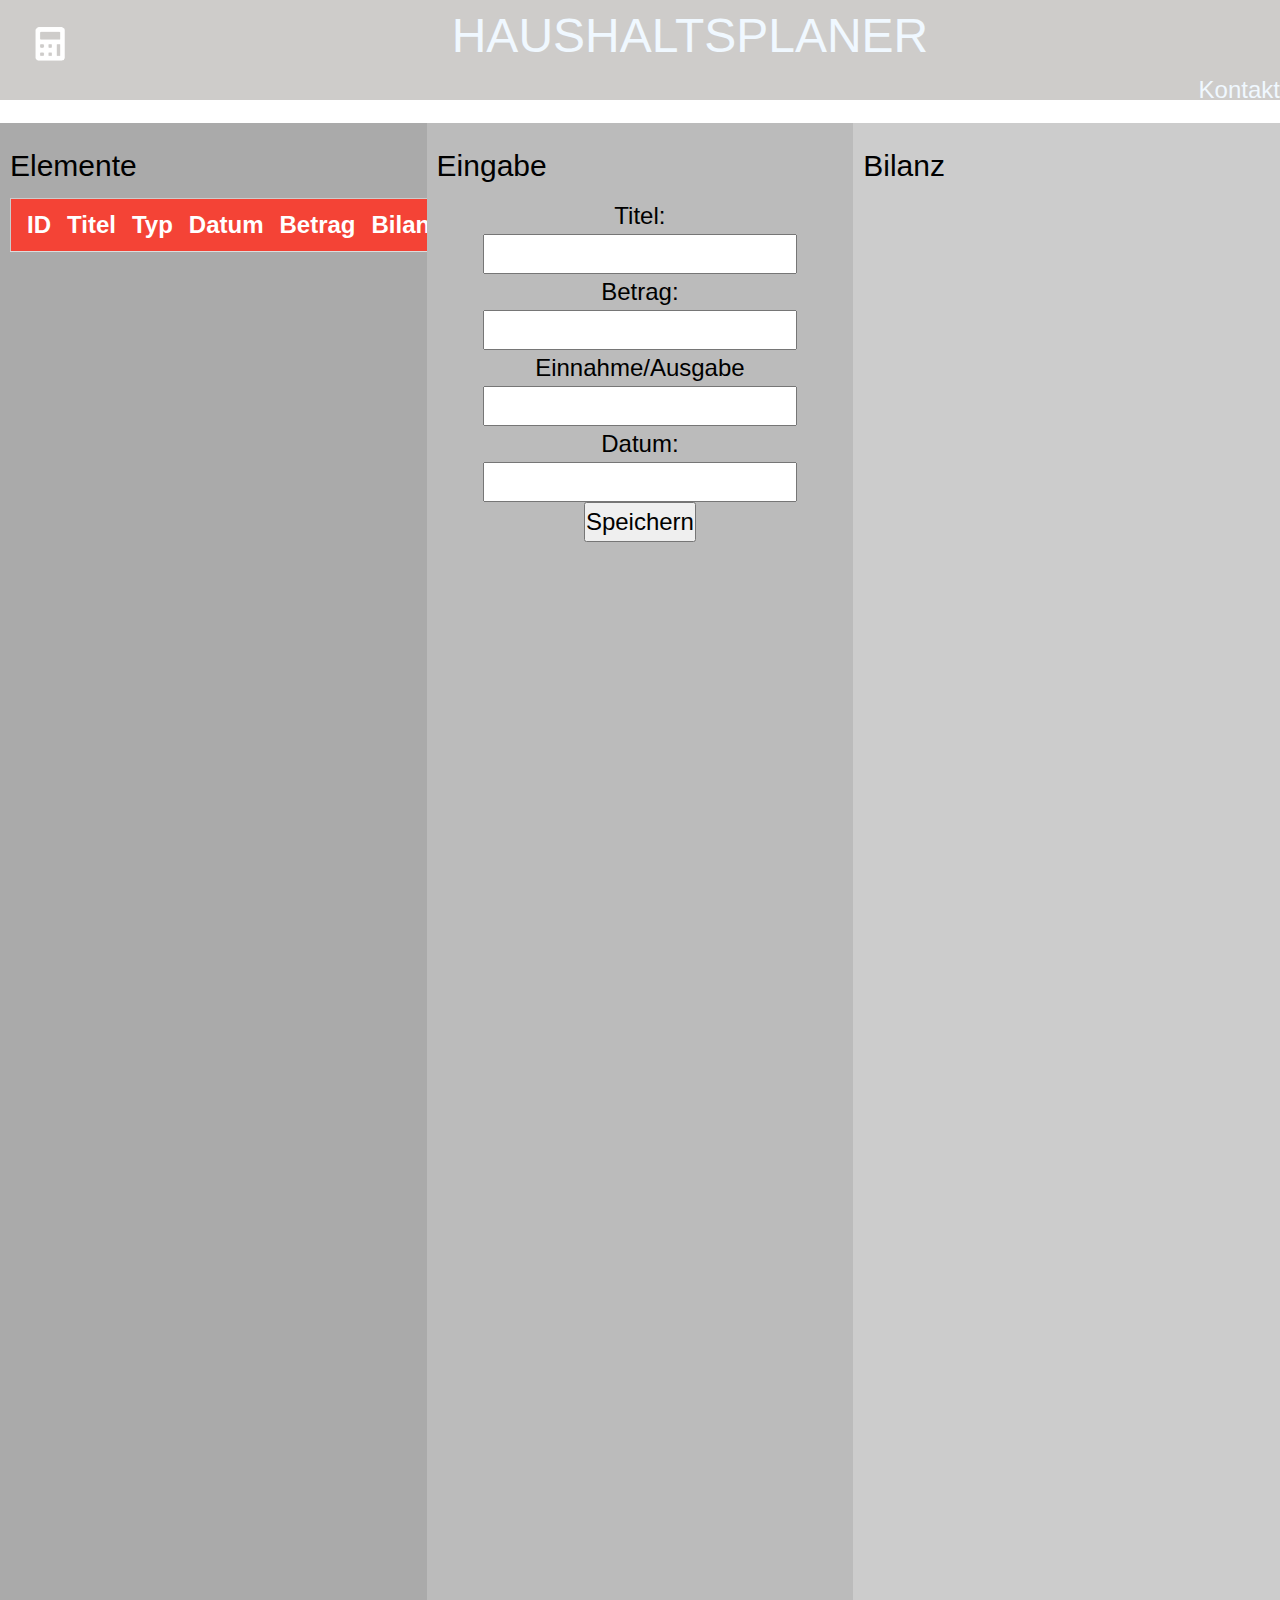
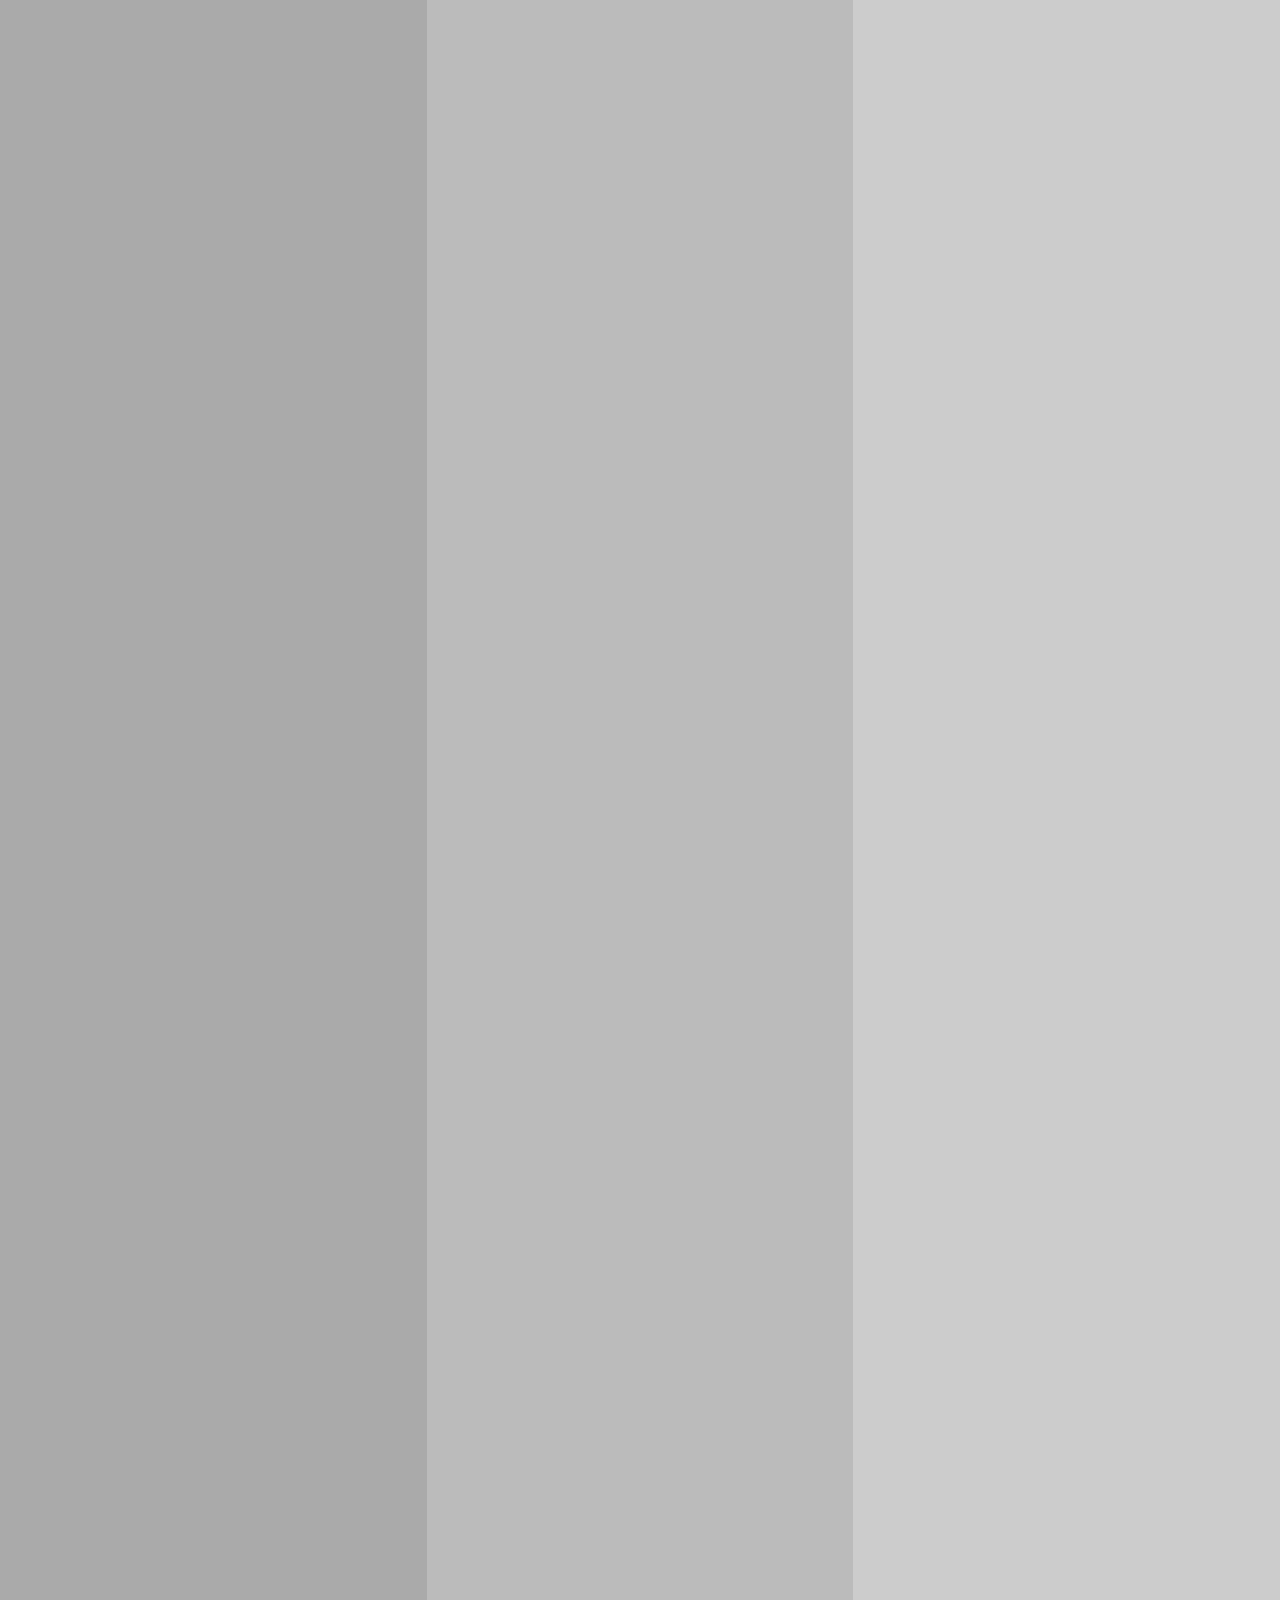
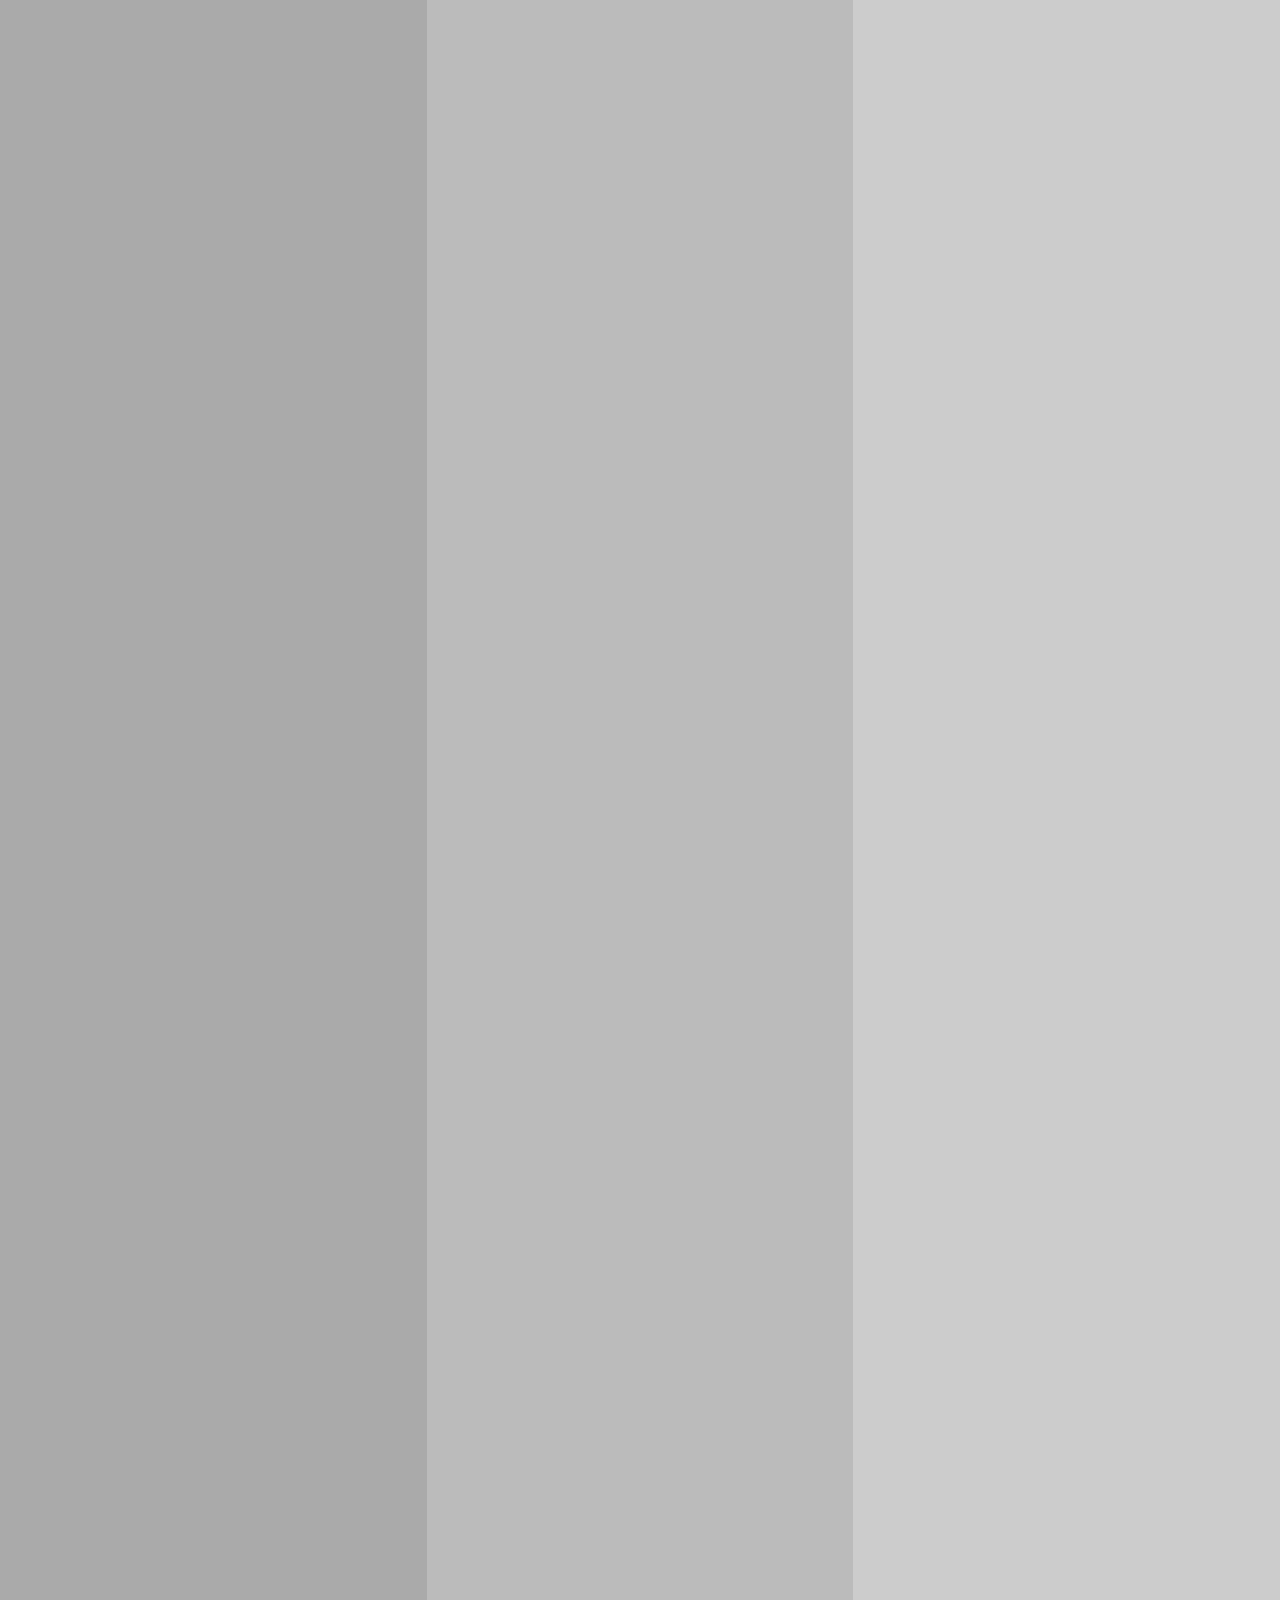
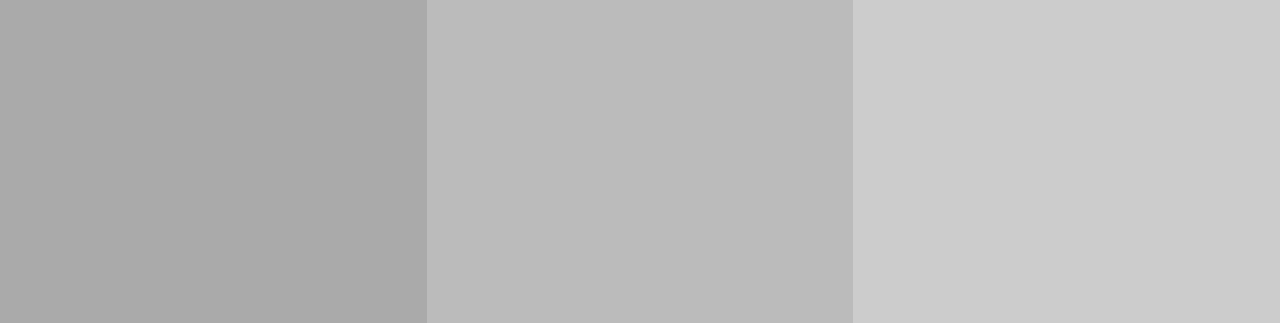
<file: Haushaltsrechner/index.html>
<!DOCTYPE html>
<html lang="de">

    <head>
        <meta charset="utf-8">
        <title>Haushaltsrechner</title>
        <link rel="stylesheet" type="text/css" href="style.css">
        <link rel="stylesheet" href="https://www.w3schools.com/w3css/4/w3.css">
    </head>

    <body>

        <nav id="navigation">
            <div id="logo"></div>
            <div class="headline">HAUSHALTSPLANER</div>
            <ul class="list">
            <li><a href="kontakt.html">Kontakt</a></li>
            </ul>
            </nav>
            <br>

<div class="row">
  <div class="column" style="background-color:#aaa;">
    <h2>Elemente</h2>
    <div class="w3-container">
      
        <table class="w3-table w3-striped">
            <div id="ausgabe2"></div>
        </table>
    </div>
    <table id="accountingTable" class="w3-table-all">
      <thead>
        <tr class="w3-red">
          <th>ID</th>
          <th>Titel</th>
          <th>Typ</th>
          <th>Datum</th>
          <th>Betrag</th>
          <th>Bilanz</th>
        </tr>
      </thead>
      <!--js geniert die Daten hier hinein-->
    </table>



  </div>
  <div class="column" style="background-color:#bbb;">
    <h2>Eingabe</h2>
    <form id="eingabefeld">
        <label for="titel">Titel:</label> <br>
        <input type="text" id="titel" name="titel"> <br>
        <label for="betrag">Betrag:</label> <br>
        <input type="text" id="betrag" name="betrag"> <br>
        <label for="einnahme_ausgabe">Einnahme/Ausgabe</label> <br>
        <input type="text" id="einnahme_ausgabe" name="einnahme_ausgabe"> <br>
        <label for="datum">Datum:</label> <br>
        <input type="text" id="datum" name="datum"> <br>
        <button type="button" id="button">Speichern</button> <br> <br>

        
    </form>
  </div>
  <div class="column" style="background-color:#ccc;">
    <h2>Bilanz</h2>
    <div id="bilanz"></div>
  </div>
</div>
        <script src="DataModel.js"></script>
        <script src="main.js"></script>
    </body>

</html>
</file>
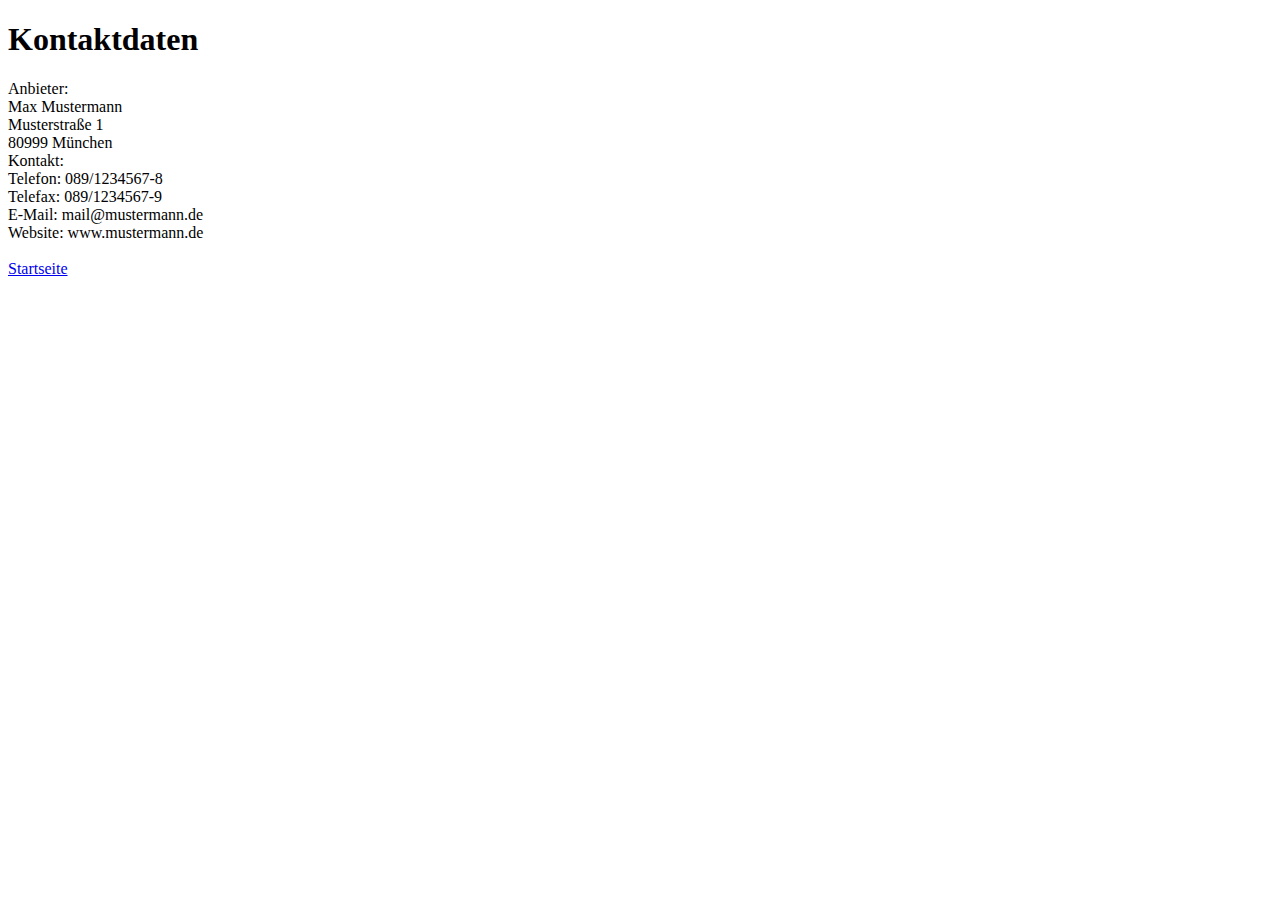
<file: Haushaltsrechner/kontakt.html>
<!DOCTYPE html>
<html lang="de">

    <head>
        <meta charset="utf-8">
        <title>Kontakt</title>
        <style>

            #headline {
                font-family: fantasy;
            }

        </style>
    </head>

    <body>
       <h1 id="headline">Kontaktdaten</h1> 
        
       <p>Anbieter:<br>
        Max Mustermann<br>
        Musterstraße 1<br>
        80999 München<br>
        
        Kontakt:<br>
        Telefon: 089/1234567-8<br>
        Telefax: 089/1234567-9<br>
        E-Mail: mail@mustermann.de<br>
        Website: www.mustermann.de<br>

        <br>
        <a href="index.html">Startseite</a>

       </p>
        

    </body>

</html>
</file>
<file: Haushaltsrechner/style.css>
/* === BOX-SIZING === */

* {
    font-size: x-large;
    box-sizing: border-box;
    margin: 0;
    padding: 0;
}

/* === EINGABEFELD === */

#eingabefeld {
  text-align: center;
}

/* === BANNER === */

#navigation {
    height: 100px;
    width: 100%;

    background-color: rgba(135, 131, 127, 0.413);
}

/* === LOGO === */

#logo {
    height: 80px;
    width: 80px;
    margin: 10px;
    float: left;

    background-color: aliceblue;
    background: url("rechner.png");
    background-size: contain;

}

/* === ÜBERSCHRIFT === */

.headline {
    font-size: 2em;
    flex: 1;
    text-align: center;
    color: aliceblue; 
}

/* === LISTEN IN DER NAVIGATIONSLEISTE === */

.list {
    list-style: none;
    margin: 0;
    padding: 0;
    overflow: hidden;
  }
  
.list li {
    float: right;
  }
  
.list li a {
    display: block;
    color: aliceblue;
    text-align: center;
    text-decoration: none;
  }
  
.list li a:hover {
    background-color: #111;
  }

  /* === AUSGABE === */

  #ausgabe2 {
    text-align: center;
  }
  
  /* Create three equal columns that floats next to each other */
  .column {
    float: left;
    width: 33.33%;
    padding: 10px;
    height: 5000px;
  }
  
  /* Clear floats after the columns */
  .row:after {
    content: "";
    display: table;
    clear: both;
  }
</file>
